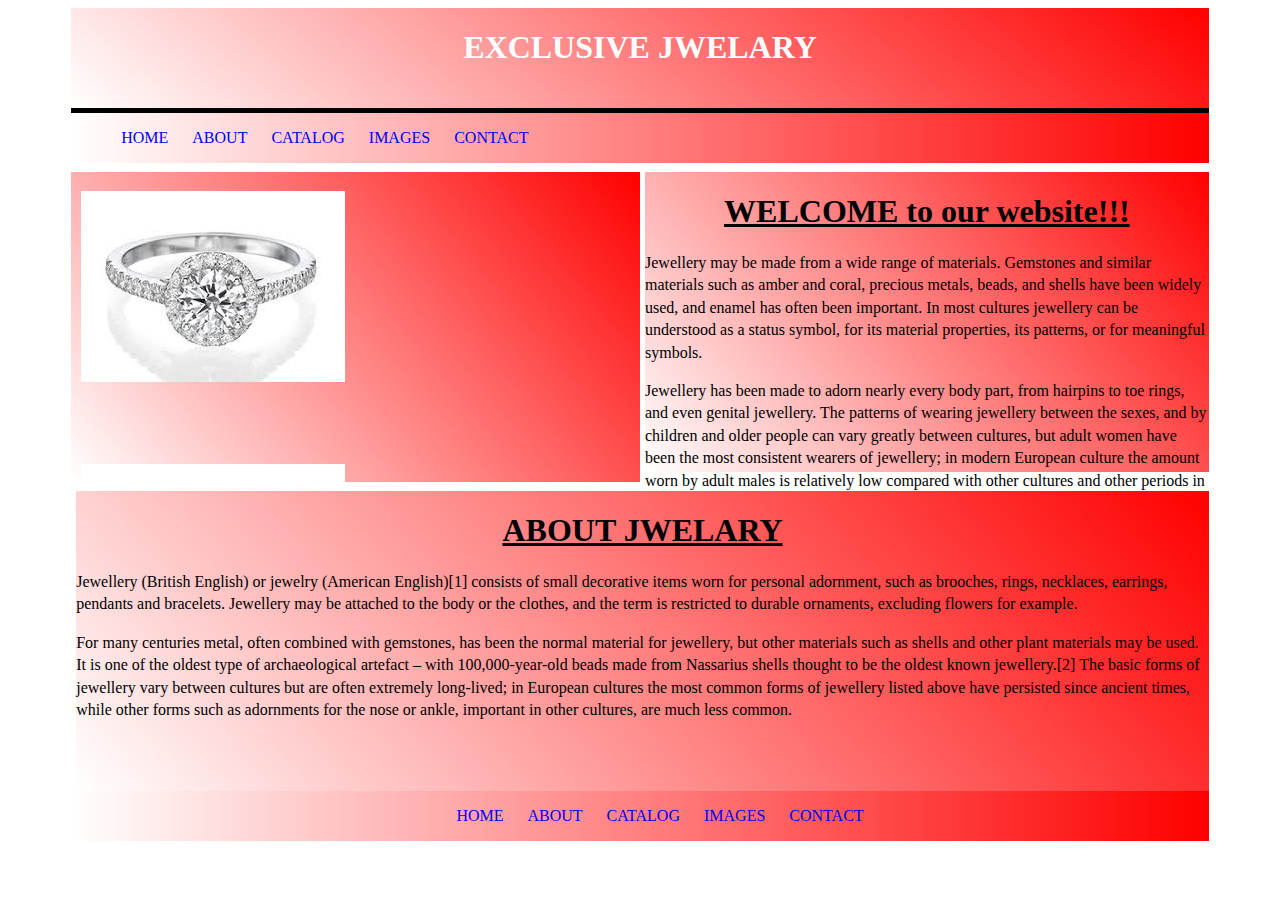
<file: app31/index.html>
<!DOCTYPE html>
<html>
<head>
	<title>web page</title>
</head>
<link rel="stylesheet" type="text/css" href="style.css">
<body>
  <div class="container">
  	<div class="header height-100px text-center">
  		<h1>EXCLUSIVE JWELARY</h1>
  	</div>
  	<div class="menu height-50px">
  		<ul>
  			<li><a href="#">HOME</a></li>
            <li><a href="#">ABOUT</a></li>
            <li><a href="#">CATALOG</a></li>
            <li><a href="#">IMAGES</a></li>
            <li><a href="#">CONTACT</a></li>
       	</ul>
  	</div>
  	<div class="content height-300px width-550px ">
  		<div class=" content icon1  height-250px width-275px"></div>
  		<div class=" content icon2  height-250px width-275px"></div>
	</div>
  	<div class="content1 height-300px width-550px" >
  		<div>
  			<h1 class="text-center text-decoration">WELCOME to our website!!!</h1>
  			<div><p class="line-height">Jewellery may be made from a wide range of materials. Gemstones and similar materials such as amber and coral, precious metals, beads, and shells have been widely used, and enamel has often been important. In most cultures jewellery can be understood as a status symbol, for its material properties, its patterns, or for meaningful symbols.</p>
  			 <p class="line-height">   Jewellery has been made to adorn nearly every body part, from hairpins to toe rings, and even genital jewellery. The patterns of wearing jewellery between the sexes, and by children and older people can vary greatly between cultures, but adult women have been the most consistent wearers of jewellery; in modern European culture the amount worn by adult males is relatively low compared with other cultures and other periods in European culture. </p></div>
  		</div>
  	</div>
  		<div class="content2 height-300px">
  			<h1 class="text-center text-decoration">ABOUT JWELARY</h1>
  			<p class="line-height">Jewellery (British English) or jewelry (American English)[1] consists of small decorative items worn for personal adornment, such as brooches, rings, necklaces, earrings, pendants and bracelets. Jewellery may be attached to the body or the clothes, and the term is restricted to durable ornaments, excluding flowers for example.</p>
  			<p class="line-height"> For many centuries metal, often combined with gemstones, has been the normal material for jewellery, but other materials such as shells and other plant materials may be used. It is one of the oldest type of archaeological artefact – with 100,000-year-old beads made from Nassarius shells thought to be the oldest known jewellery.[2] The basic forms of jewellery vary between cultures but are often extremely long-lived; in European cultures the most common forms of jewellery listed above have persisted since ancient times, while other forms such as adornments for the nose or ankle, important in other cultures, are much less common.</p>
  			
  	</div>
  	<div class="footer height-50px text-center">
  		<ul>
  			<li><a href="#">HOME</a></li>
            <li><a href="#">ABOUT</a></li>
            <li><a href="#">CATALOG</a></li>
            <li><a href="#">IMAGES</a></li>
            <li><a href="#">CONTACT</a></li>
       	</ul>
  	</div>
  </div>
</body>
</html>
</file>
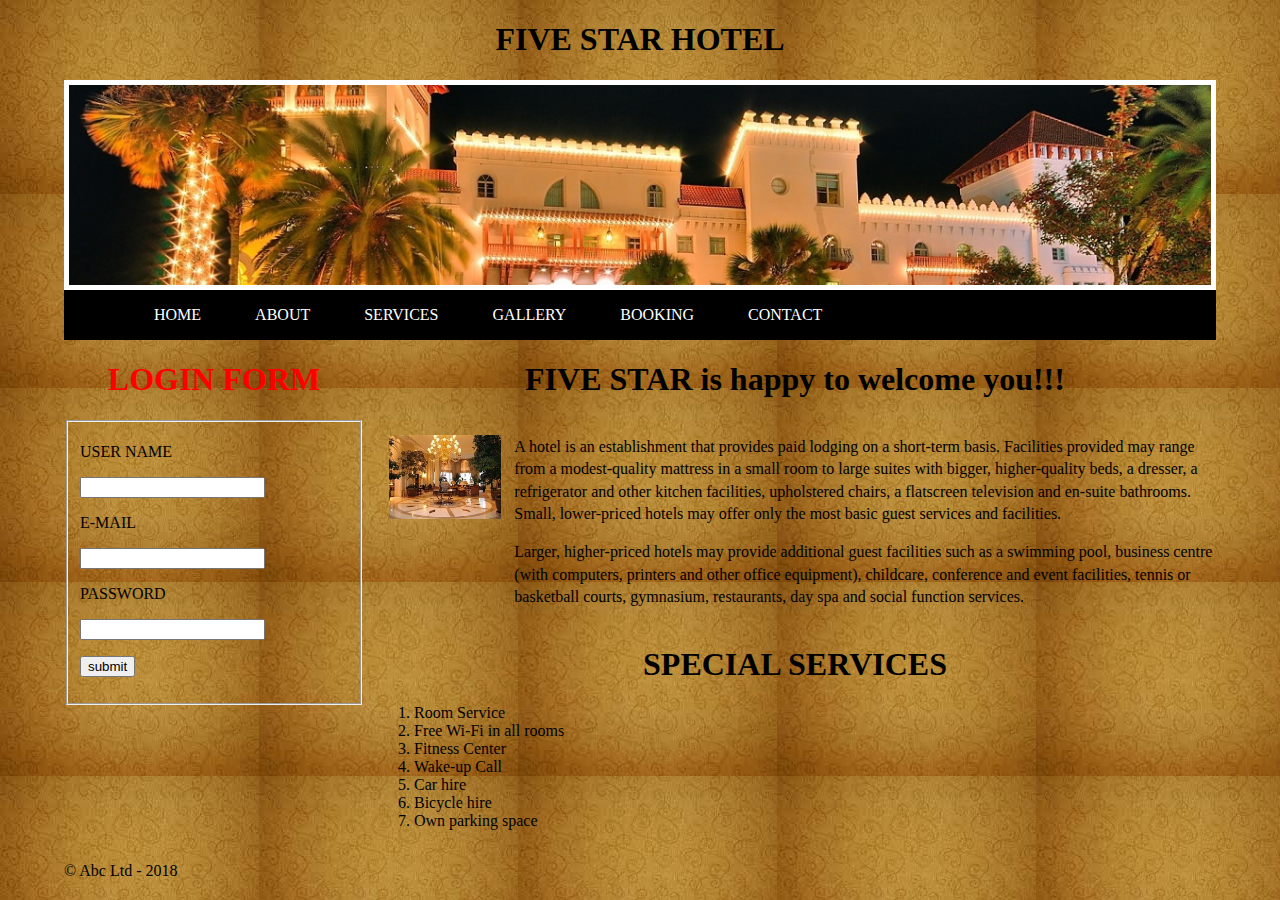
<file: hm-web/index.html>
<!DOCTYPE html>
<html lang="en">
<head>
	<title>Hotel Management</title>
	<link rel="stylesheet" type="text/css" href="style.css">
</head>
<body>
	<div class="container">
		<div class= "header">
	      <h1 class="text-center">FIVE STAR HOTEL</h1>
		</div>
		<div class="main">
			<div class="header-image"></div>
		</div>
		<div class="menu">
			<ul>
				<li><a href="#">HOME</a></li>
				<li><a href="#">ABOUT</a></li>
				<li><a href="#">SERVICES</a></li>
				<li><a href="#">GALLERY</a></li>
				<li><a href="#">BOOKING</a></li>
				<li><a href="#">CONTACT</a></li>
			 </ul>
		</div>
		<div>
			<h1 class="text-center text-red">LOGIN FORM</h1>
			<form>
				<fieldset>
				 <p>USER NAME</p>
				 <p><input type="text" name="text"/></p>
				 <div>E-MAIL</div>
				 <p><input type="E-MAIL" name="E-MAIL"></p>
				 <div>PASSWORD</div>
				 <p><input type="PASSWORD" name="PASSWORD"></p>
				 <p>
				  <input type="button" name="button" value="submit"/>
				</p>
				</fieldset>
			</form>
		</div>
		<div class="content">
				  <h1 class="text-center">
				      FIVE STAR is happy to welcome you!!!
				  </h1>
				  
				  	 <div class="two-col-grid">
				  	 	<div>
				  	 		<img class="img-responsive" src="images/3.jpg" />
				  	 	</div>
				  	 	<div>
				  	 	<p class="line-height"> 
				  	 	A hotel is an establishment that provides paid lodging on a short-term basis. Facilities provided may range from a modest-quality mattress in a small room to large suites with bigger, higher-quality beds, a dresser, a refrigerator and other kitchen facilities, upholstered chairs, a flatscreen television and en-suite bathrooms. Small, lower-priced hotels may offer only the most basic guest services and facilities.
				  	 </p>
                   		<p class="line-height">
                   		Larger, higher-priced hotels may provide additional guest facilities such as a swimming pool, business centre (with computers, printers and other office equipment), childcare, conference and event facilities, tennis or basketball courts, gymnasium, restaurants, day spa and social function services.
                   	</p>
                   </div>
				  </div>
                <section>
                	<h1 class="text-center">SPECIAL SERVICES</h1>
                	<ol>
                		<li>Room Service</li>
						<li>Free Wi-Fi in all rooms</li>
						<li>Fitness Center</li>
						<li>Wake-up Call</li>
						<li>Car hire</li>
						<li>Bicycle hire</li>
						<li>Own parking space</li>
                    </ol>		
                </section>
            </div>
            
        </div>
        <footer>
        	<p>&copy; Abc Ltd - 2018</p>
        </footer>
	</body>
</html>
</file>
<file: app31/style.css>
.container {
	display: grid;
	grid-template-columns: 1fr 1fr;
	width: 90%;
	margin: auto;
}
.header {
	grid-column: 1/3;
	background: linear-gradient(40deg,#fff,#f00);
	border-bottom: 5px solid black;
	color: white;
}
.height-100px {
	height: 100px;
}
.text-center {
	text-align: center;
}
.menu {
	grid-column: 1/3;
	background: linear-gradient(90deg,#fff,#f00);
}
.height-50px {
	height: 50px;
}
ul li {
	display: inline-block;
}
ul {
	list-style: none;
}
li a {
	text-decoration: none;
	margin: 10px;
}
li a:hover {
	color: red;
}
.content {
    background: linear-gradient(50deg,#fff,#f00);
	padding-left: 10px;
	padding-top: 10px;
	display: inline-block;
	margin-top: 9px;

}
.icon1 {
	background: url(1.jpg) no-repeat;

}
.icon2 {
	background: url(1.jpg) no-repeat;
}
.height-250px {
	height: 250px;
}
.padding-left {
	padding-left: 40px;
}
.width-275px {
	width: 275px;
}
.height-300px {
	height: 300px;
}
.content1 {
	background: linear-gradient(50deg,#fff,#f00);
	margin-top: 9px;
	margin-left: 5px;
}
.content2 {
	grid-column: 1/3;
	background: linear-gradient(50deg,#fff,#f00);
	margin-top: 9px;
	margin-left: 5px;

}
.width-600px {
	width: 600px;
}
.footer {
	grid-column: 1/3;
	background: linear-gradient(90deg,#fff,#f00);
}
.text-decoration {
	text-decoration: underline;
}
.line-height {
	line-height: 1.4em;
}
</file>
<file: hm-web/style.css>
body {
	background: url(images/doc-bk.jpg);
	width: 90%;
	margin: auto;
}
.container {
	display: grid;
	grid-template-columns: 300px 1fr;
}
.header {
	grid-column: 1/3;
}

.height-100px{
	height:  100px;
}
.width-200px {
	width: 200px;
}
.text-center {
	text-align: center;
}
.main {
	grid-column: 1/3;
	border: 5px solid white;
}
.header-image {
	background: url(images/4.jpg) no-repeat 0 -100px;
	background-size: cover;
	height: 200px;
}
 
.menu {
	grid-column: 1/3;
	background-color: black;
}
.menu li {
	display: inline-block;
	padding-left: 40px;
}
li a {
	text-decoration: none;
	padding-left: 10px;
	color: white;
}
li a:hover {
	background-color:  red;
}
.border {
	border: 1px solid black;
}
.center {
   margin: auto;
}
 
.content {
	margin-left:  10px;
}
 .padding-top {
 	padding-top: 50px;
 }
 .float-left {
 	float: left;
 }
 .float-right {
 	float: right;
 }
 .clear {
 	clear: both;
 }
 .line-height {
 	line-height: 1.4em;
 }
 /* text color */
 .text-red { color: red; }
 .text-green { color: green; }
 .two-col-grid {
 	display: grid;
 	grid-template-columns: 1fr 5fr;
 }
 .img-responsive {
 	width: 80%;
 	padding: 15px;
 	border-radius: 5px;
 }
</file>
